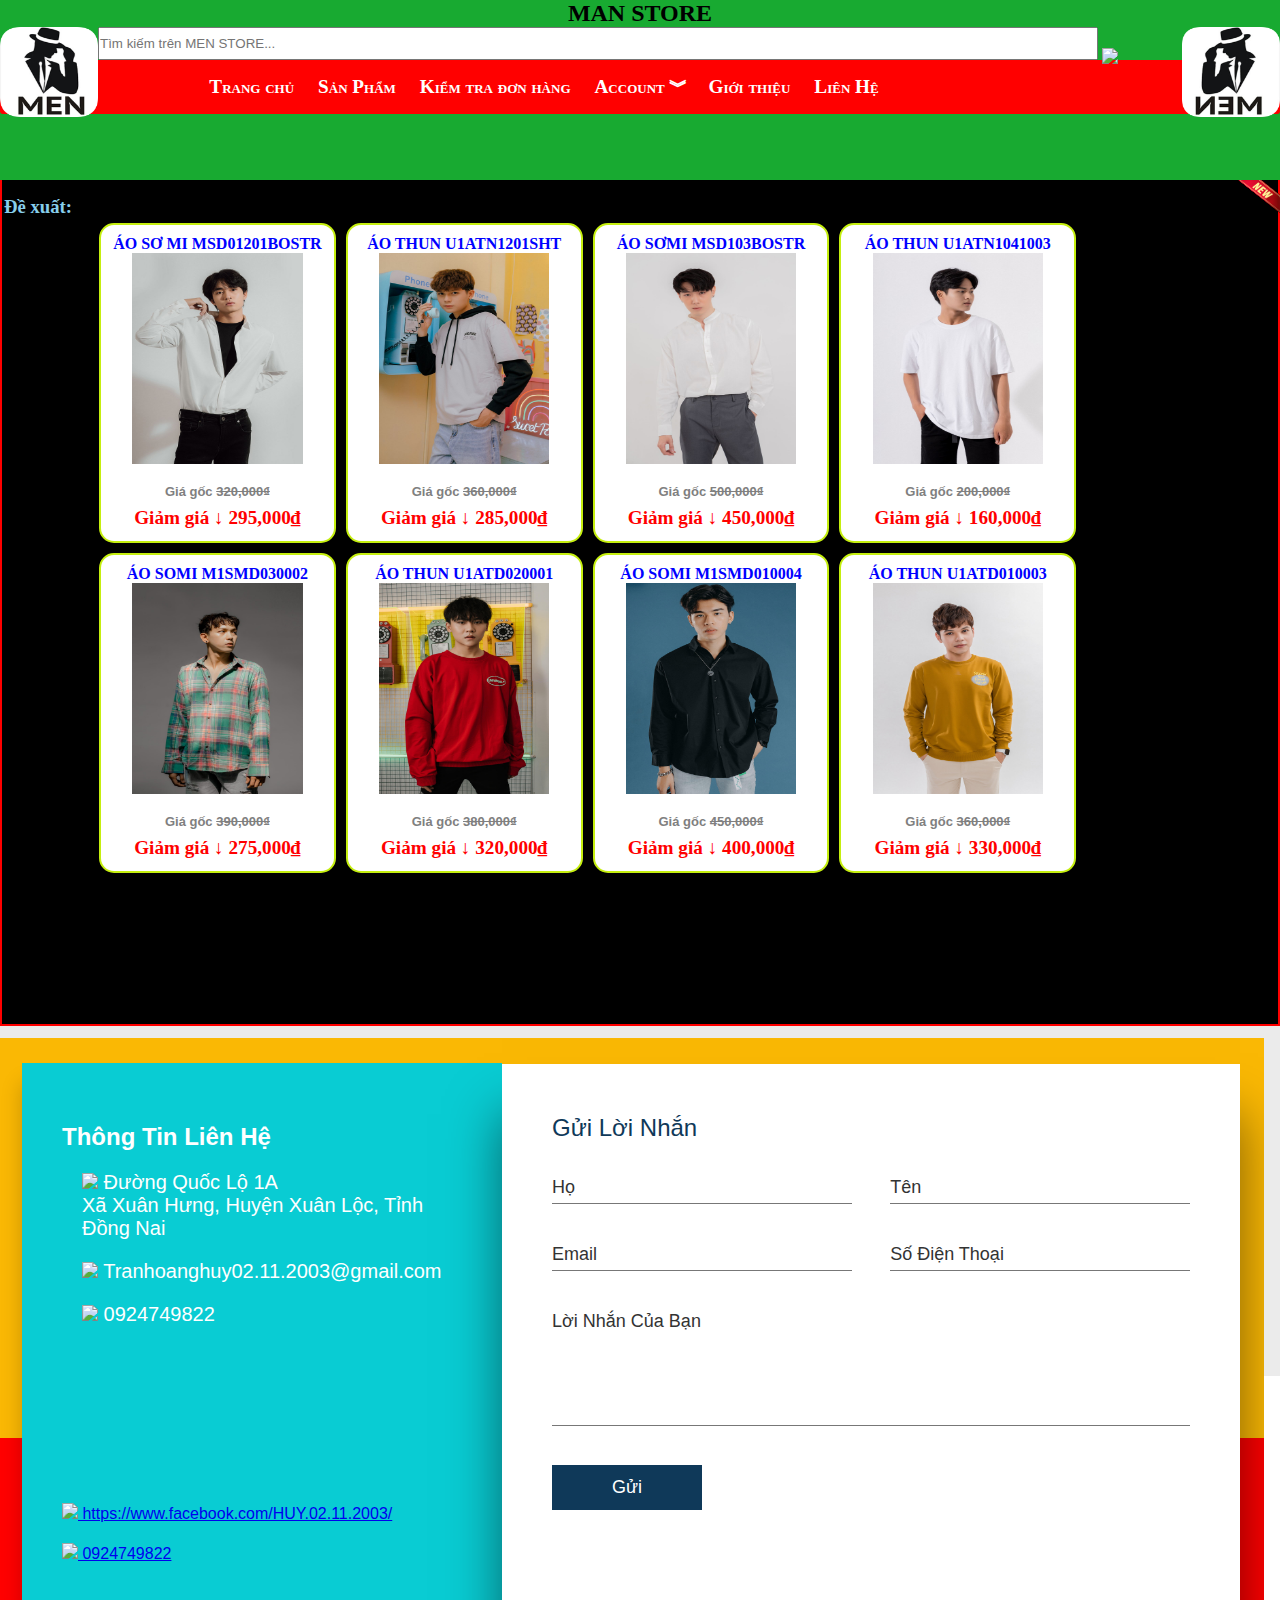
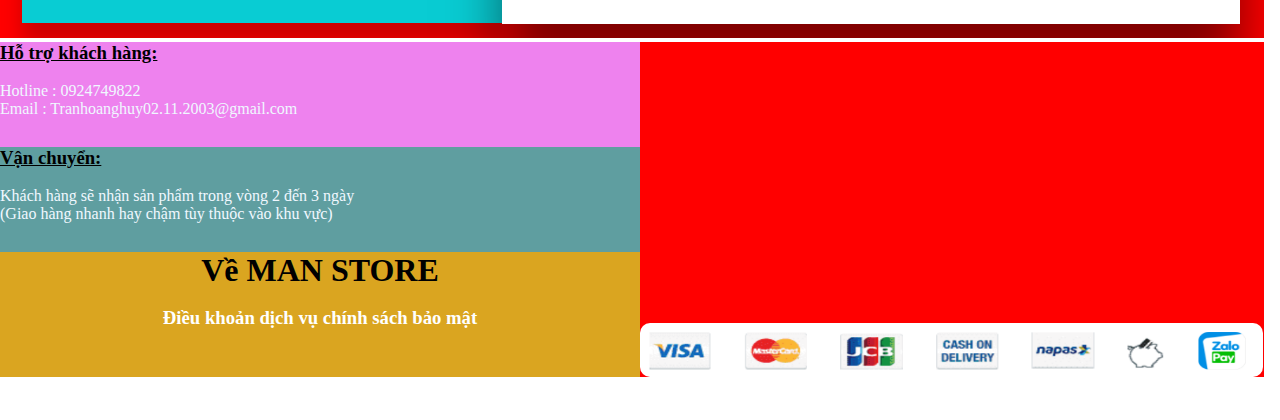
<file: index.html>
<!DOCTYPE html>
<html lang="en">

<head>
    <meta charset="UTF-8">
    <title>MAN STORE</title>
    <link rel="stylesheet" href="style.css">
</head>

<body>
    <header>
        <iframe style="width: 100%; min-height: 180px; " src="TrangChu.html" frameborder="0" target="index"></iframe>
    </header>
    <nav>
        <article>
            <iframe style="width: 100%; height: 1200px; margin-top: -4px; margin-bottom: -338px;" src="SanPham.html"
                frameborder="0" name="trang"></iframe>
        </article>
    </nav>
    <footer>
        <iframe style="width: 1263.6px; height:600px; " src="LienHe.html" frameborder="0" name="LienHe"></iframe>
        <iframe style="width: 1263.6px; height:335px; " src="ThongTinChiTiet.html" frameborder="0"
            name="ThongTinChiTiet"></iframe>
    </footer>
    <iframe
        src="https://www.facebook.com/plugins/like.php?href=https%3A%2F%2Fdevelopers.facebook.com%2Fdocs%2Fplugins%2F&width=450&layout=standard&action=like&size=large&share=true&height=35&appId"
        width="450" height="35" style="border:none;overflow:hidden" scrolling="no" frameborder="0"
        allowfullscreen="true"
        allow="autoplay; clipboard-write; encrypted-media; picture-in-picture; web-share"></iframe>
    <!--Start of Tawk.to Script-->
    <script type="text/javascript">
        var Tawk_API = Tawk_API || {}, Tawk_LoadStart = new Date();
        (function () {
            var s1 = document.createElement("script"), s0 = document.getElementsByTagName("script")[0];
            s1.async = true;
            s1.src = 'https://embed.tawk.to/6217cab51ffac05b1d7b94f3/1fsmevlrr';
            s1.charset = 'UTF-8';
            s1.setAttribute('crossorigin', '*');
            s0.parentNode.insertBefore(s1, s0);
        })();
    </script>
    <!--End of Tawk.to Script-->
</body>

</html>
</file>
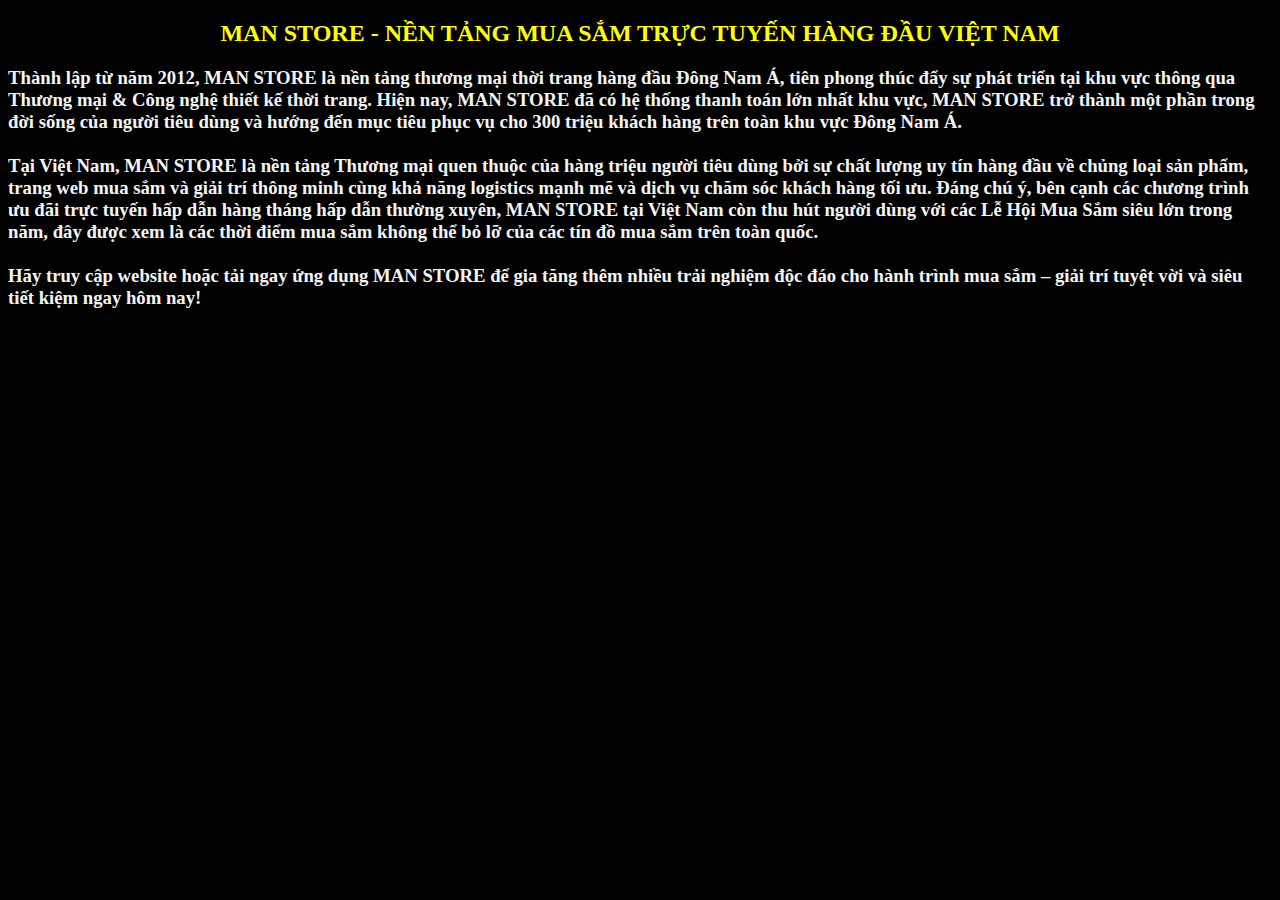
<file: GioiThieu.html>
<!DOCTYPE html>
<html lang="en">

<head>
    <meta charset="UTF-8">
    <title>Giới Thiệu</title>
    <link rel="stylesheet" href="GioiThieu.css">
</head>

<body>
    <h2>MAN STORE - NỀN TẢNG MUA SẮM TRỰC TUYẾN HÀNG ĐẦU VIỆT NAM</h2>

    <h3>
        Thành lập từ năm 2012, MAN STORE là nền tảng thương mại thời trang hàng đầu Đông Nam Á, tiên phong thúc đẩy sự
        phát triển tại khu vực thông qua Thương mại & Công nghệ thiết kế thời trang. Hiện nay, MAN STORE đã có hệ thống
        thanh toán lớn nhất khu vực, MAN STORE trở thành một phần trong đời sống của người tiêu dùng và hướng đến mục
        tiêu phục vụ cho 300 triệu khách hàng trên toàn khu vực Đông Nam Á. <br> <br>

        Tại Việt Nam, MAN STORE là nền tảng Thương mại quen thuộc của hàng triệu người tiêu dùng bởi sự chất lượng uy
        tín hàng đầu về chủng loại sản phẩm, trang web mua sắm và giải trí thông minh cùng khả năng logistics mạnh mẽ và
        dịch vụ chăm sóc khách hàng tối ưu. Đáng chú ý, bên cạnh các chương trình ưu đãi trực tuyến hấp dẫn hàng tháng
        hấp dẫn thường xuyên, MAN STORE tại Việt Nam còn thu hút người dùng với các Lễ Hội Mua Sắm siêu lớn trong năm,
        đây được xem là các thời điểm mua sắm không thể bỏ lỡ của các tín đồ mua sắm trên toàn quốc. <br> <br>

        Hãy truy cập website hoặc tải ngay ứng dụng MAN STORE để gia tăng thêm nhiều trải nghiệm độc đáo cho hành trình
        mua sắm – giải trí tuyệt vời và siêu tiết kiệm ngay hôm nay!
    </h3>
</body>

</html>
</file>
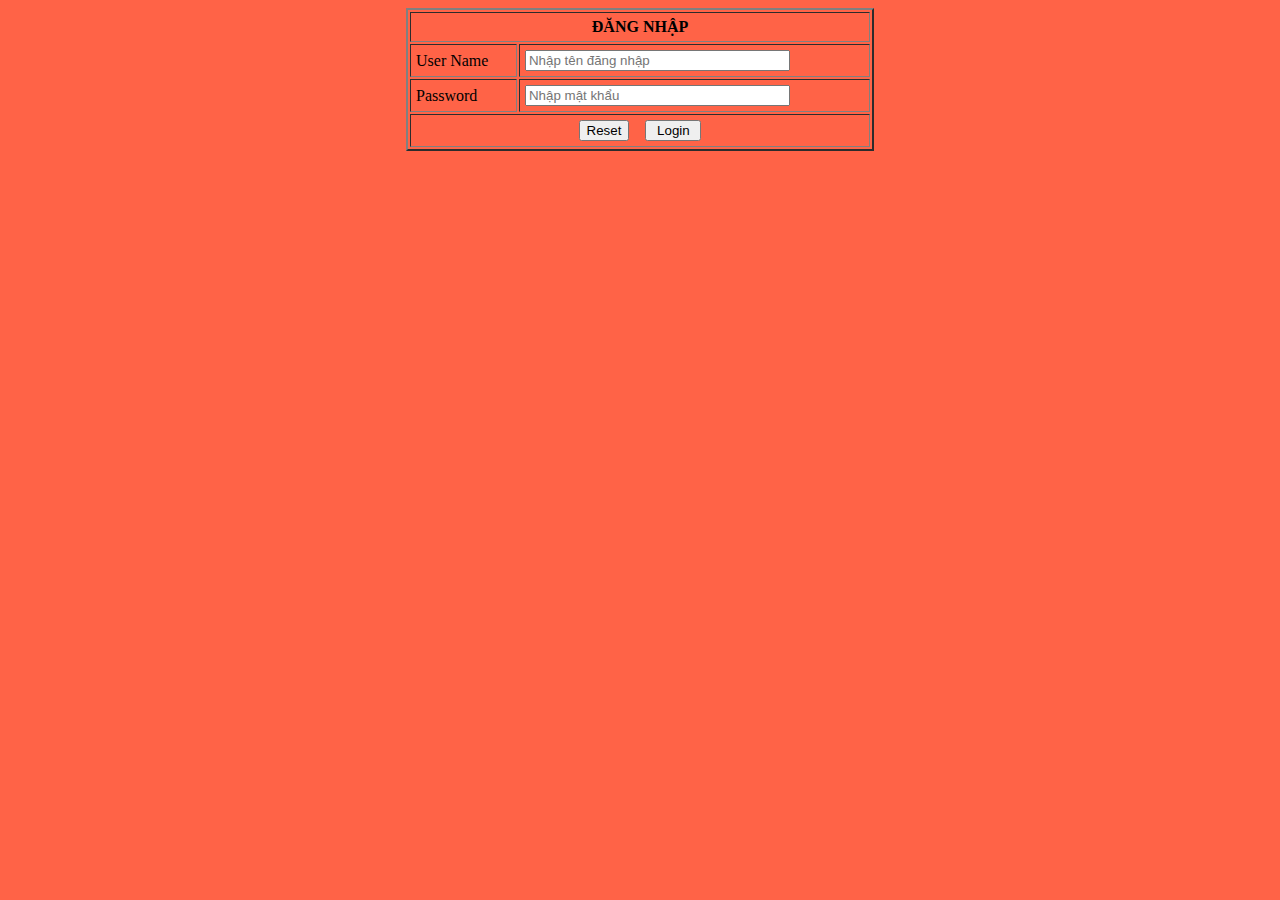
<file: Login.html>
<!DOCTYPE html>
<html lang="en">

<head>
    <meta charset="UTF-8">
    <title>Đăng Nhập</title>
    <link rel="stylesheet" href="Login.css">
</head>

<body>
    <form action="" method="post">
        <table width="468" border="2" cellpadding="5" align="center">

            <tr>
                <th colspan="2">ĐĂNG NHẬP</th>
            </tr>

            <td>User Name</td>
            <td>
                <input type="text" name="User" size="30" placeholder="Nhập tên đăng nhập">
            </td>
            </tr>

            <tr>
                <td>Password</td>
                <td>
                    <input type="Password" name="Pass" size="30" placeholder="Nhập mật khẩu">
                </td>
            </tr>

            <tr>
                <td colspan="2" align="center">
                    <input type="Reset" name="Reset" value="Reset"> &nbsp;&nbsp;
                    <input type="Submit" name="Login" value=" Login ">
                </td>
            </tr>

        </table>
    </form>
</body>

</html>
</file>
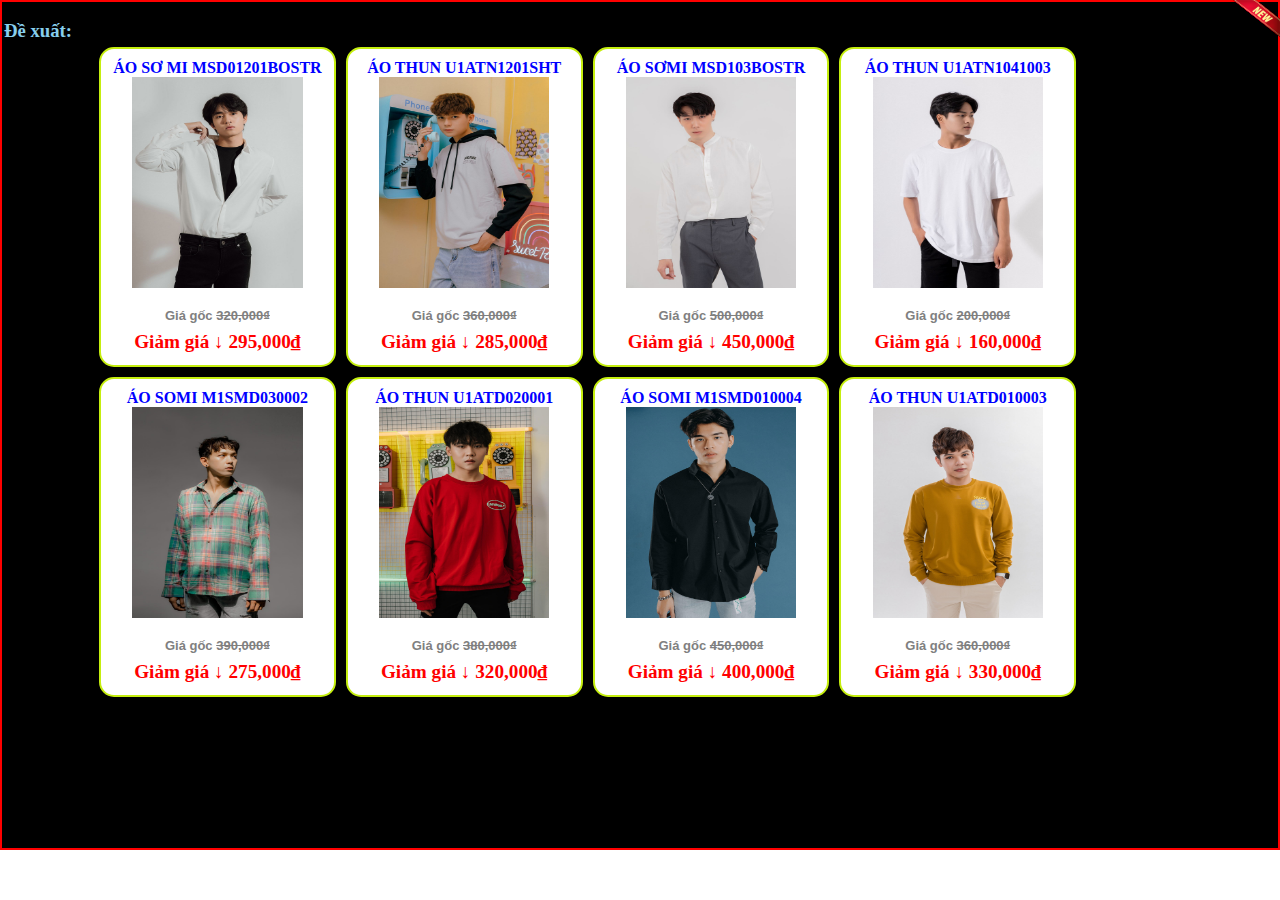
<file: SanPham.html>
<!DOCTYPE html>
<html lang="en">

<head>
    <meta charset="UTF-8">
    <title>Sản Phẩm</title>
    <link rel="stylesheet" href="style.css">
</head>

<body>
    <div class="box1"> <br>
        <h3>Đề xuất: </h3>
        <div class="box2">
            <p><b>ÁO SƠ MI MSD01201BOSTR</b></p>
            <img src="img/1.jpg" alt="">
            <p class="box3">Giá gốc <del>320,000₫</del></p>
            <div class="gia">Giảm giá ↓ 295,000₫</div>
            <div class="icons">
                <i class="ti-heart"></i>
                <i class="ti-save"></i>
                <i class="ti-shopping-cart"></i>
            </div>
            <img class="new-icons" src="img/NEW.png">
        </div>
        <div class="box2">
            <p><b>ÁO THUN U1ATN1201SHT</b></p>
            <img src="img/2.jpg" alt="">
            <p class="box3">Giá gốc <del>360,000₫</del></p>
            <div class="gia">Giảm giá ↓ 285,000₫</div>
            <div class="icons">
                <i class="ti-heart"></i>
                <i class="ti-save"></i>
                <i class="ti-shopping-cart"></i>
            </div>
            <img class="new-icons" src="img/NEW.png">
        </div>
        <div class="box2">
            <p><b>ÁO SƠMI MSD103BOSTR</b></p>
            <img src="img/3.jpg" alt="">
            <p class="box3">Giá gốc <del>500,000₫</del></p>
            <div class="gia">Giảm giá ↓ 450,000₫</div>
            <div class="icons">
                <i class="ti-heart"></i>
                <i class="ti-save"></i>
                <i class="ti-shopping-cart"></i>
            </div>
            <img class="new-icons" src="img/NEW.png">
        </div>
        <div class="box2">
            <p><b>ÁO THUN U1ATN1041003</b></p>
            <img src="img/4.jpg" alt="">
            <p class="box3">Giá gốc <del>200,000₫</del></p>
            <div class="gia">Giảm giá ↓ 160,000₫</div>
            <div class="icons">
                <i class="ti-heart"></i>
                <i class="ti-save"></i>
                <i class="ti-shopping-cart"></i>
            </div>
            <img class="new-icons" src="img/NEW.png">
        </div>
        <div class="box2">
            <p><b>ÁO SOMI M1SMD030002</b></p>
            <img src="img/5.jpg" alt="">
            <p class="box3">Giá gốc <del>390,000₫</del></p>
            <div class="gia">Giảm giá ↓ 275,000₫</div>
            <div class="icons">
                <i class="ti-heart"></i>
                <i class="ti-save"></i>
                <i class="ti-shopping-cart"></i>
            </div>
            <img class="new-icons" src="img/NEW.png">
        </div>
        <div class="box2">
            <p><b>ÁO THUN U1ATD020001</b></p>
            <img src="img/6.jpg" alt="">
            <p class="box3">Giá gốc <del>380,000₫</del></p>
            <div class="gia">Giảm giá ↓ 320,000₫</div>
            <div class="icons">
                <i class="ti-heart"></i>
                <i class="ti-save"></i>
                <i class="ti-shopping-cart"></i>
            </div>
            <img class="new-icons" src="img/NEW.png">
        </div>
        <div class="box2">
            <p><b>ÁO SOMI M1SMD010004</b></p>
            <img src="img/7.jpg" alt="">
            <p class="box3">Giá gốc <del>450,000₫</del></p>
            <div class="gia">Giảm giá ↓ 400,000₫</div>
            <div class="icons">
                <i class="ti-heart"></i>
                <i class="ti-save"></i>
                <i class="ti-shopping-cart"></i>
            </div>
            <img class="new-icons" src="img/NEW.png">
        </div>
        <div class="box2">
            <p><b>ÁO THUN U1ATD010003</b></p>
            <img src="img/8.jpg" alt="">
            <p class="box3">Giá gốc <del>360,000₫</del></p>
            <div class="gia">Giảm giá ↓ 330,000₫</div>
            <div class="icons">
                <i class="ti-heart"></i>
                <i class="ti-save"></i>
                <i class="ti-shopping-cart"></i>
            </div>
            <img class="new-icons" src="img/NEW.png">
        </div>
    </div>
</body>

</html>
</file>
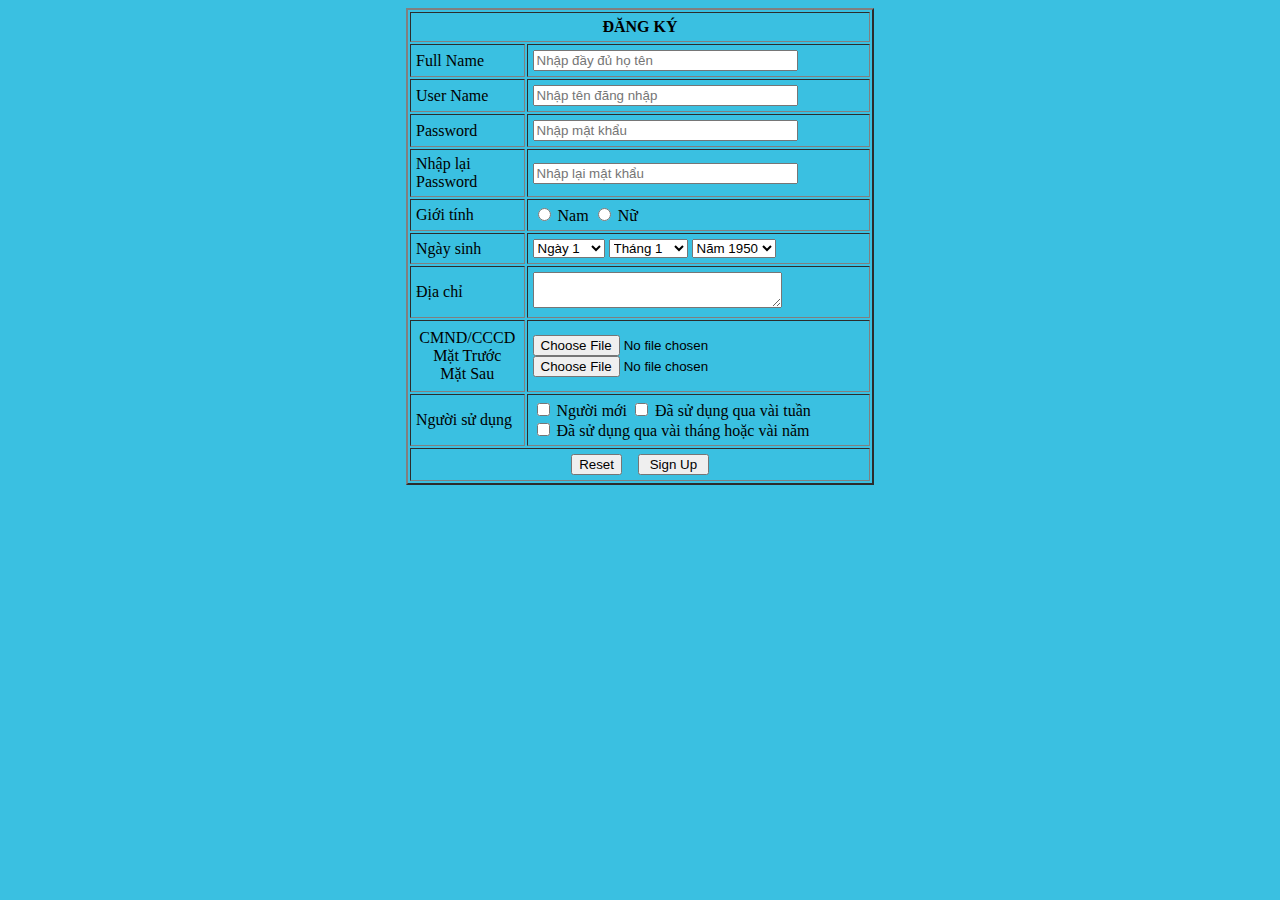
<file: Sign_Up.html>
<!DOCTYPE html>
<html lang="en">

<head>
    <meta charset="UTF-8">
    <title>Đăng Ký</title>
    <link rel="stylesheet" href="Sign_Up.css">
</head>

<body>
    <form action="" method="post">
        <table width="468" border="2" cellpadding="5" align="center">

            <tr>
                <th colspan="2">ĐĂNG KÝ</th>
            </tr>

            <td>Full Name</td>
            <td>
                <input type="text" name="Fullname" size="30" placeholder="Nhập đầy đủ họ tên">
            </td>
            </tr>

            <tr>
                <td>User Name</td>
                <td>
                    <input type="text" name="User" size="30" placeholder="Nhập tên đăng nhập">
                </td>
            </tr>

            <tr>
                <td>Password</td>
                <td>
                    <input type="Password" name="Pass" size="30" placeholder="Nhập mật khẩu">
                </td>
            </tr>

            <tr>
                <td>Nhập lại Password</td>
                <td>
                    <input type="Password" name="RePass" size="30" placeholder="Nhập lại mật khẩu">
                </td>
            </tr>

            <tr>
                <td>Giới tính</td>
                <td>
                    <label>
                        <input type="radio" name="GioiTinh" id="Nam"> Nam
                    </label>

                    <label>
                        <input type="radio" name="GioiTinh" id="Nu"> Nữ
                    </label>
                </td>
            </tr>

            <tr>
                <td>Ngày sinh</td>
                <td>
                    <select name="Ngày">
                        <option value="Ngày1">Ngày 1</option>
                        <option value="Ngày2">Ngày 2</option>
                        <option value="Ngày3">Ngày 3</option>
                        <option value="Ngày4">Ngày 4</option>
                        <option value="Ngày5">Ngày 5</option>
                        <option value="Ngày6">Ngày 6</option>
                        <option value="Ngày7">Ngày 7</option>
                        <option value="Ngày8">Ngày 8</option>
                        <option value="Ngày9">Ngày 9</option>
                        <option value="Ngày10">Ngày 10</option>
                        <option value="Ngày11">Ngày 11</option>
                        <option value="Ngày12">Ngày 12</option>
                        <option value="Ngày13">Ngày 13</option>
                        <option value="Ngày14">Ngày 14</option>
                        <option value="Ngày15">Ngày 15</option>
                        <option value="Ngày16">Ngày 16</option>
                        <option value="Ngày17">Ngày 17</option>
                        <option value="Ngày18">Ngày 18</option>
                        <option value="Ngày19">Ngày 19</option>
                        <option value="Ngày20">Ngày 20</option>
                        <option value="Ngày21">Ngày 21</option>
                        <option value="Ngày22">Ngày 22</option>
                        <option value="Ngày23">Ngày 23</option>
                        <option value="Ngày24">Ngày 24</option>
                        <option value="Ngày25">Ngày 25</option>
                        <option value="Ngày26">Ngày 26</option>
                        <option value="Ngày27">Ngày 27</option>
                        <option value="Ngày28">Ngày 28</option>
                        <option value="Ngày29">Ngày 29</option>
                        <option value="Ngày30">Ngày 30</option>
                        <option value="Ngày31">Ngày 31</option>
                    </select>

                    <select name="Tháng">
                        <option value="Tháng1">Tháng 1</option>
                        <option value="Tháng2">Tháng 2</option>
                        <option value="Tháng3">Tháng 3</option>
                        <option value="Tháng4">Tháng 4</option>
                        <option value="Tháng5">Tháng 5</option>
                        <option value="Tháng6">Tháng 6</option>
                        <option value="Tháng7">Tháng 7</option>
                        <option value="Tháng8">Tháng 8</option>
                        <option value="Tháng9">Tháng 9</option>
                        <option value="Tháng10">Tháng 10</option>
                        <option value="Tháng11">Tháng 11</option>
                        <option value="Tháng12">Tháng 12</option>
                    </select>

                    <select name="Năm">
                        <option value="Năm1950">Năm 1950</option>
                        <option value="Năm1951">Năm 1951</option>
                        <option value="Năm1952">Năm 1952</option>
                        <option value="Năm1953">Năm 1953</option>
                        <option value="Năm1954">Năm 1954</option>
                        <option value="Năm1955">Năm 1955</option>
                        <option value="Năm1956">Năm 1956</option>
                        <option value="Năm1957">Năm 1957</option>
                        <option value="Năm1958">Năm 1958</option>
                        <option value="Năm1959">Năm 1959</option>
                        <option value="Năm1960">Năm 1960</option>
                        <option value="Năm1961">Năm 1961</option>
                        <option value="Năm1962">Năm 1962</option>
                        <option value="Năm1963">Năm 1963</option>
                        <option value="Năm1964">Năm 1964</option>
                        <option value="Năm1965">Năm 1965</option>
                        <option value="Năm1966">Năm 1966</option>
                        <option value="Năm1967">Năm 1967</option>
                        <option value="Năm1968">Năm 1968</option>
                        <option value="Năm1969">Năm 1969</option>
                        <option value="Năm1970">Năm 1970</option>
                        <option value="Năm1971">Năm 1971</option>
                        <option value="Năm1972">Năm 1972</option>
                        <option value="Năm1973">Năm 1973</option>
                        <option value="Năm1974">Năm 1974</option>
                        <option value="Năm1975">Năm 1975</option>
                        <option value="Năm1976">Năm 1976</option>
                        <option value="Năm1977">Năm 1977</option>
                        <option value="Năm1978">Năm 1978</option>
                        <option value="Năm1979">Năm 1979</option>
                        <option value="Năm1980">Năm 1980</option>
                        <option value="Năm1981">Năm 1981</option>
                        <option value="Năm1982">Năm 1982</option>
                        <option value="Năm1983">Năm 1983</option>
                        <option value="Năm1984">Năm 1984</option>
                        <option value="Năm1985">Năm 1985</option>
                        <option value="Năm1986">Năm 1986</option>
                        <option value="Năm1987">Năm 1987</option>
                        <option value="Năm1988">Năm 1988</option>
                        <option value="Năm1989">Năm 1989</option>
                        <option value="Năm1990">Năm 1990</option>
                        <option value="Năm1991">Năm 1991</option>
                        <option value="Năm1992">Năm 1992</option>
                        <option value="Năm1993">Năm 1993</option>
                        <option value="Năm1994">Năm 1994</option>
                        <option value="Năm1995">Năm 1995</option>
                        <option value="Năm1996">Năm 1996</option>
                        <option value="Năm1997">Năm 1997</option>
                        <option value="Năm1998">Năm 1998</option>
                        <option value="Năm1999">Năm 1999</option>
                        <option value="Năm2000">Năm 2000</option>
                        <option value="Năm2001">Năm 2001</option>
                        <option value="Năm2002">Năm 2002</option>
                        <option value="Năm2003">Năm 2003</option>
                        <option value="Năm2004">Năm 2004</option>
                        <option value="Năm2005">Năm 2005</option>
                        <option value="Năm2006">Năm 2006</option>
                        <option value="Năm2007">Năm 2007</option>
                        <option value="Năm2008">Năm 2008</option>
                        <option value="Năm2009">Năm 2009</option>
                        <option value="Năm2010">Năm 2010</option>
                        <option value="Năm2011">Năm 2011</option>
                        <option value="Năm2012">Năm 2012</option>
                        <option value="Năm2013">Năm 2013</option>
                        <option value="Năm2014">Năm 2014</option>
                        <option value="Năm2015">Năm 2015</option>
                        <option value="Năm2016">Năm 2016</option>
                        <option value="Năm2017">Năm 2017</option>
                        <option value="Năm2018">Năm 2018</option>
                        <option value="Năm2019">Năm 2019</option>
                        <option value="Năm2020">Năm 2020</option>
                        <option value="Năm2021">Năm 2021</option>
                        <option value="Năm2022">Năm 2022</option>
                    </select>
                </td>
            </tr>

            <tr>
                <td>Địa chỉ</td>
                <td>
                    <textarea col="20" style="width: 243px ;">
                </textarea>
                </td>
            </tr>

            <tr>
                <td style="height: 60px" align="center">CMND/CCCD<br>Mặt Trước<br>Mặt Sau</td>
                <td>
                    <input type="File" name="MatTruoc">
                    <input type="File" name="MatSau">
                </td>
            </tr>

            <tr>
                <td>Người sử dụng</td>
                <td>
                    <label>
                        <input type="Checkbox" name="Newbie"> Người mới
                    </label>

                    <label>
                        <input type="Checkbox" name="Used for a few weeks"> Đã sử dụng qua vài tuần
                    </label>
                    <br>
                    <label>
                        <input type="Checkbox" name="Used for several months or years"> Đã sử dụng qua vài tháng hoặc
                        vài năm
                    </label>
                </td>
            </tr>

            <tr>
                <td colspan="2" align="center">
                    <input type="Reset" name="Reset" value="Reset"> &nbsp;&nbsp;
                    <input type="Submit" name="Sign Up" value=" Sign Up ">
                </td>
            </tr>

        </table>
    </form>
</body>

</html>
</file>
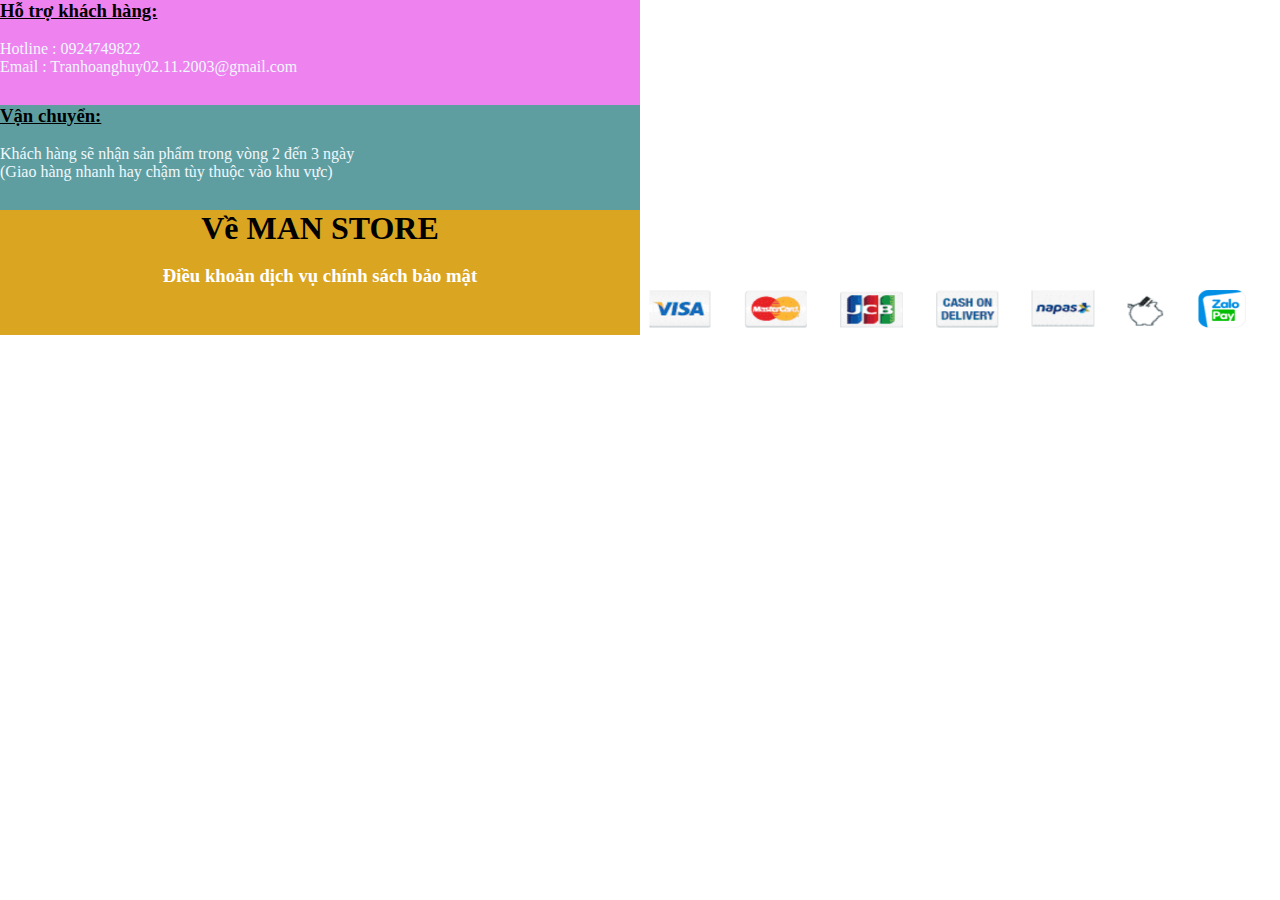
<file: ThongTinChiTiet.html>
<!DOCTYPE html>
<html lang="en">

<head>
    <meta charset="UTF-8">
    <title>Thông Tin Chi Tiết</title>
    <link rel="stylesheet" href="style.css">
</head>

<body>
    <div class="End">
        <div class="End1">
            <p>
            <h3><u>Hỗ trợ khách hàng:</u></h3>
            <br>
            Hotline : 0924749822
            <br>
            Email : Tranhoanghuy02.11.2003@gmail.com
            </p>
        </div>
        <div class="End2">
            <p>
            <h3><u>Vận chuyển: </u></h3>
            <br>
            Khách hàng sẽ nhận sản phẩm trong vòng 2 đến 3 ngày
            <br>
            (Giao hàng nhanh hay chậm tùy thuộc vào khu vực)
            </p>
        </div>
        <div class="End3">
            <p>
            <h1>Về MAN STORE</h1>
            <br>
            <h3>Điều khoản dịch vụ chính sách bảo mật</h3>
            </p>
        </div>
        <div class="End4">
            <img src="img/Banker.jpg">
        </div>
        <div class="map">
            <iframe
                src="https://www.google.com/maps/embed?pb=!1m18!1m12!1m3!1d3107.3274612413666!2d107.49545631402454!3d10.841880560948638!2m3!1f0!2f0!3f0!3m2!1i1024!2i768!4f13.1!3m3!1m2!1s0x31744d46021dcbe7%3A0x0!2zMTDCsDUwJzMwLjgiTiAxMDfCsDI5JzUxLjUiRQ!5e1!3m2!1svi!2s!4v1644977303605!5m2!1svi!2s"
                width="600" height="450" style="border:0;" allowfullscreen="" loading="lazy"></iframe>
        </div>
    </div>
</body>

</html>
</file>
<file: style.css>
*,
*::before,
*::after {
  box-sizing: border-box;
  padding: 0;
  margin: 0;
}
header{
    background: rgb(24, 170, 49);
    height: 180px;
}
body{
    margin: 0 auto;
    padding: 0;
    width: 100%;
    height: 100px;
}
p{
    text-align: center;
}
.search-text{
    width: 50%;
    height: 40px;
    background-color: none;
    border: 1px solid red;
    border-radius: 10px;
    margin-left: 20px;
}
.searh-text>img{
    margin-bottom: -16px;
}
.search-text input{
    height: 38px;
    width: 85%;
    border: none;
    padding-left: 10px;
}
.search-btn{
    float: right;
    width: 15%;
    height: 38px;
    line-height: 38px;
    text-align: center;
}
.search-text input:focus, .search-text input:active, .search-text input{
    outline: 0;
    outline-style: none;
    outline-width: 0;
    border-radius: 10px 0px 0px 10px;
}
input{
    width: 1000px;
    height: 33px;
}
.menu ul ul a:hover{
    background-color: orangered;
    color: white;
}
.menu > ul > li{
    display: inline-block;
    position: relative;
}
.menu > ul > li > a{
    display: block;
    text-decoration: none;
    font-variant: small-caps;
    font-size: larger;
    color: white;
    padding: 0 10px;
    line-height: 54px;
    
}
.menu > ul{
    padding: 0px;
    margin: 0px;
    list-style: none;
    border-radius: 3px;
    background-color:red;
    text-align: center;
}
.menu > ul > li > a:hover{
    color: yellow;
}
.menu ul ul{
    position: absolute;
    display: none;
    padding: 0px;
    margin: 0px;
    list-style: none;
    border-radius: 3px;
    width: 200px;
    background-color: white;
    box-shadow: 0 0 1px gray;
}
.menu ul ul a{
    display: block;
    line-height: 30px;
    color: orangered;
    text-decoration: none;
    font-variant: small-caps;
    font-size: larger;
    padding: 0 10px;
    
}
.menu > ul > li:hover>ul{
    display: block;
}
.box1{
    width: 100%;
    height: 850px;
    background-color: rgb(0, 0, 0);   
    border: 2px solid red;
    padding-left: 92px;
}
.box1>h3{
    text-align: left;
    color:skyblue;
    font-weight: bold;
    margin-left: -90px;
}
.box2{
    width: 20%;
    height: 320px;
    border: 2px solid rgb(197, 238, 15);
    background-color: white;
    padding: 10px;
    padding-bottom: 0px;
    margin: 5px;
    float: left;
    text-align: center;
    background-size: 305%;;
    border-radius: 15px;
    font-variant: small-caps Yellow;
    max-width:95%;
    color: blue;
}
.box3{
    color: gray;
    font-family: 'Segoe UI', Tahoma, Geneva, Verdana, sans-serif;
    font-weight: bold;
    padding-top: 16px;
    padding-bottom: 8px;
    font-size: small;
    font-variant: small-caps Yellow;
}
.box2>img{
    width: 80%;
    height: 69%;
}
.box2:hover{
    box-shadow: 0 0 5px red;
    background-color:burlywood;
    position: relative;
    top: -10px;
}
.gia{
    color: red;
    font-weight: bold;
    float: center;
    font-size: larger;
}
article iframe{
    width: 100%;
    float: left;
    background-color: rgb(235, 235, 235);
}
footer iframe{
    padding: 0px;
    margin-bottom: auto;
    color: white;
    background-color: red;
}
.End1{
    width: 640px;
    background-color: violet;
    padding-right: 10px;
    text-align: left;   
    height: 185px;
    margin-bottom: -80px;
    color:aliceblue
}
.End1>h3{
    color:Black;
}
.End2{
    background-color:cadetblue;
    width: 640px;
    height: 120px;
    text-align: left;
    margin-bottom: -110px;
    color:aliceblue
}
.End2>h3{
    color:black;
}
.End3{
    background-color:goldenrod;
    width: 640px;
    height: 125.2px;
    text-align: center;
    margin-top: 95px;
    margin-bottom: -50px;
    color:rgb(255, 255, 255)
}
.End3>h1{
    color:black;
}
.End4 img{
    width:623px;
    height:54px;
    border-radius: 10px;
    margin-left: 640px;
    margin-top: -290px;
    margin-bottom: -36px;
}
.map iframe{
    margin-top: -450px;
    margin-bottom: 35px;
    margin-left: 640px;
    width: 623px;
    height: 282px;
}
.box2 > .new-icons{
    position: absolute;
    top: 0px;
    right: 0px;
    width: 50px;
    height: 40px;
}
.box2 > .icons{
    position: absolute;
    right: 5px;
    bottom: 5px;
    width: 25px;

}
</file>
<file: GioiThieu.css>
body{
    background-color: black;
    color: whitesmoke;
}
h3{
    font-family:Cambria, Cochin, Georgia, Times, 'Times New Roman', serif;
}
h2{
    text-align: center;
    color: yellow;
}
</file>
<file: Login.css>
body{
    background-color:tomato;
}
</file>
<file: Sign_Up.css>
body{
    background-color: rgba(16, 179, 219, 0.822);
}
</file>
